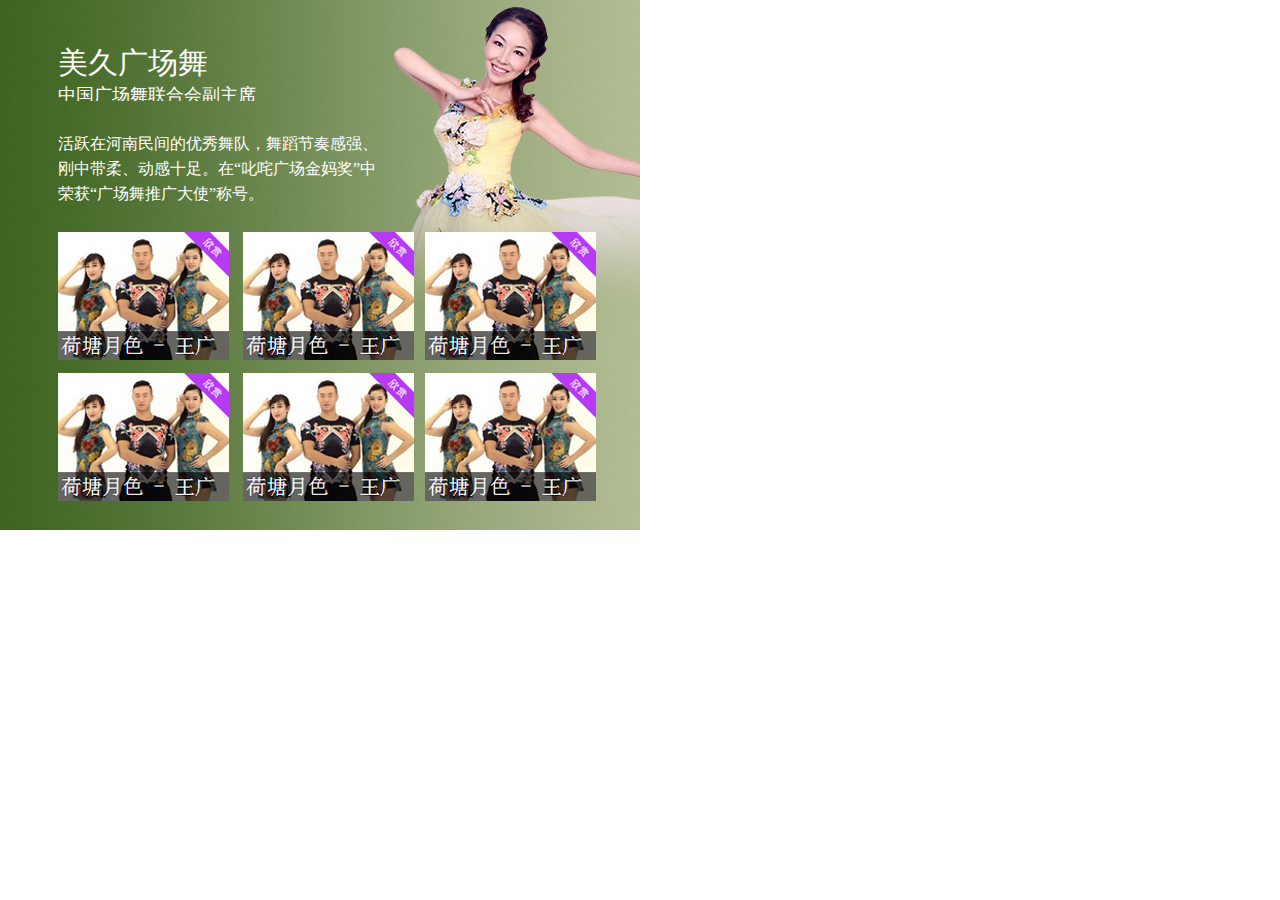
<file: html/dancer-list.html>
<!DOCTYPE html PUBLIC "-//W3C//DTD XHTML 1.0 Transitional//EN" "http://www.w3.org/TR/xhtml1/DTD/xhtml1-transitional.dtd">
<html xmlns="http://www.w3.org/1999/xhtml" xml:lang="en">
<head>
	<meta http-equiv="Content-Type" content="text/html;charset=gb2312" />
	<title></title>
	<style type="text/css">
	a{
	outline: 0;
	border:0;
	text-decoration: none;
}
p{margin: 0}
body{
	position: absolute;
    top: 0;
    left: 0;
    font-family: simhei;
	/*overflow: hidden;*/
	background: url(../images/green-bg.jpg) no-repeat;
	width: 640px;
	height:526px;
	color: #fff;
}
.dance-title{
	position: absolute;top: 35px;left: 50px;height: 34px;overflow: hidden;font-size: 30px;}
.position{position: absolute;left: 50px;top: 75px;font-size: 18px;height: 18px;overflow: hidden;}
.remarks{width: 320px;overflow: hidden;font-size: 16px;position: absolute;left: 50px;top:123px;line-height: 25px;height: 75px;}
.border3{left: 46px;top: 220px;position: absolute;width: 181px;height: 138px;z-index: 9;background: url(../images/major-border1.png)no-repeat;
}
.border4{left: 231px;top: 220px;position: absolute;width: 181px;height: 138px;z-index: 9;background: url(../images/major-border1.png)no-repeat;
}
.border5{top: 220px;left: 413px;position: absolute;width: 181px;height: 138px;z-index: 9;background: url(../images/major-border1.png)no-repeat;
}
.border6{top: 361px;left: 46px;position: absolute;width: 181px;height: 138px;z-index: 9;background: url(../images/major-border1.png)no-repeat;
}
.border7{top: 361px;left: 231px;position: absolute;width: 181px;height: 138px;z-index: 9;
	background: url(../images/major-border1.png)no-repeat;
}
.border8{top: 361px;left: 413px;position: absolute;width: 181px;height: 138px;z-index: 9;
	background: url(../images/major-border1.png)no-repeat;
}
#right4{position: absolute;left: 235px;top: 224px;display: block;}
#right3{position: absolute;top:224px;left: 50px;}
#right5{position: absolute;top: 224px;left: 417px;}
#right6{position: absolute;top: 365px;left: 50px;}
#right7{position: absolute;top: 365px;left: 235px;}
#right8{position: absolute;top: 365px;left: 417px;}

.right3 {position: absolute;top: 186px;left: 50px;width: 171px;}
.right4{position: absolute;top: 186px;left: 235px;width: 171px;}
.right5{position: absolute;left: 417px;top: 186px;width: 171px;}
.right6{position: absolute;top: 326px;left: 50px;width: 171px;}
.right7{position: absolute;top: 326px;left:235px;width: 171px;}
.right8{position: absolute;top: 326px;left:417px;width: 171px;}
	</style>
</head>
<body>
	<div class="dance-title">���ù㳡��</div>
	<div class="position">�й��㳡�����ϻḱ��ϯ</div>
	<p class="remarks">��Ծ�ں�������������ӣ��赸�����ǿ�����д��ᡢ����ʮ�㡣�ڡ�߳��㳡���轱�����ٻ񡰹㳡���ƹ��ʹ���ƺš�</p>

	<div id="border3"class="border3"style="visibility: hidden;"></div>
	<img id="right3"src="../images/img6.jpg"width="171"height="128"style="visibility: visible;">
	<a href="#" class="right3"onfocus="show('border3')" onblur="hid('border3')"><img src="../images/dot.gif"></a>

	<div id="border4"class="border4"style="visibility: hidden;"></div>
	<img id="right4"src="../images/img6.jpg"width="171"height="128"style="visibility: visible;">
	<a href="#" class="right4"onfocus="show('border4')" onblur="hid('border4')"><img src="../images/dot.gif"></a>

	
	
	<div id="border5"class="border5"style="visibility: hidden;"></div>
	<img id="right5"src="../images/img6.jpg"width="171"height="128"style="visibility: visible;">
	<a href="#" class="right5" onfocus="show('border5')" onblur="hid('border5')"><img src="../images/dot.gif"></a>
	 
	<div id="border6"class="border6"style="visibility: hidden;"></div>
	<img id="right6"src="../images/img6.jpg"width="171"height="128"style="visibility: visible;">
	<a href="#" class="right6" onfocus="show('border6')" onblur="hid('border6')"><img src="../images/dot.gif"></a>

	<div id="border7"class="border7"style="visibility: hidden;"></div>
	<img id="right7"src="../images/img6.jpg"width="171"height="128"style="visibility: visible;">
	<a href="#" class="right7" onfocus="show('border7')" onblur="hid('border7')">
	<img src="../images/dot.gif"></a>

	<div id="border8"class="border8"style="visibility: hidden;"></div>
	<img id="right8"src="../images/img6.jpg"width="171"height="128"style="visibility: visible;">
	<a href="#" class="right8" onfocus="show('border8')" onblur="hid('border8')">
		<img src="../images/dot.gif"></a>
    <!-- �̡�2? -->
	<!-- <div id="border9"class="border9"style="visibility: hidden;"></div>
	<img id="home" src="../images/home11.png"style="visibility: visible;">
	<a href="#"class="footer0" onfocus="show('border9')" onblur="hid('border9')">
		<img src="../images/dot.gif"></a>

	<div id="border10"class="border10"style="visibility: hidden;"></div>
	<img id="index" src="../images/index11.png"style="visibility: visible;">
	<a href="#"class="footer1" onfocus="show('border10')" onblur="hid('border10')">
		<img src="../images/dot.gif"></a> -->
	<script type="text/javascript">
		function show(id){
				var obj=document.getElementById(id);
				obj.style.visibility='visible';
		}
		function hid(id){
				var obj=document.getElementById(id);
				obj.style.visibility='hidden';
		}
	</script>
</body>
</html>
</file>
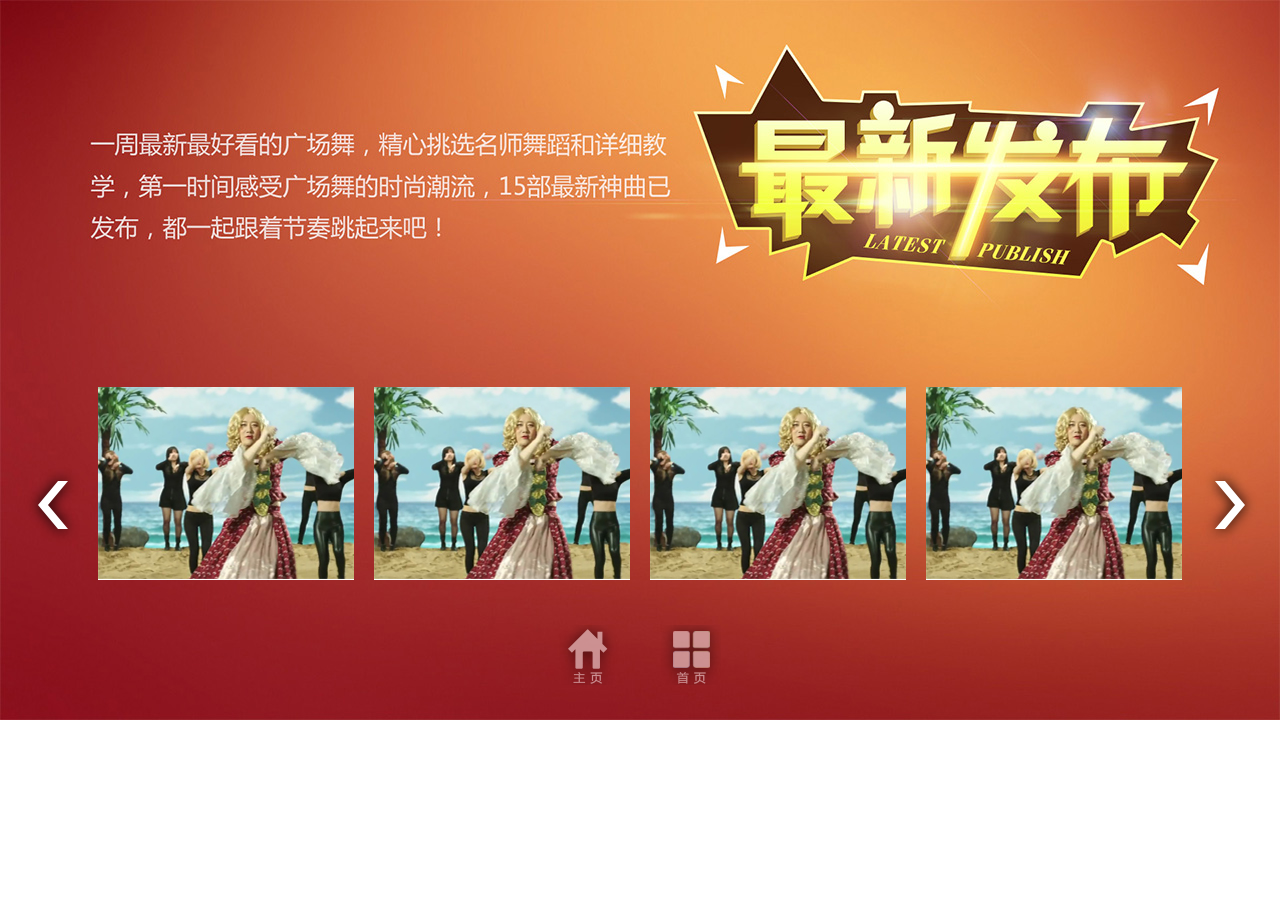
<file: html/dancer-major-hd.html>
<!DOCTYPE html>
<html>
<head>
	<meta charset="UTF-8">
	<title></title>
	<link rel="stylesheet" type="text/css" href="../css/major.css">
</head>
<body>
	<div class="major-container">
		<span class="prev"></span>
		<span class="next"></span>
		 <div class="major-content">
			<div class="major-list">
				<a href="#" class="list"><img src="../images-hd/images/image5.jpg"></a>
				<a href="#" class="list"><img src="../images-hd/images/image5.jpg"></a>
				<a href="#" class="list"><img src="../images-hd/images/image5.jpg"></a>
				<a href="#" class="list"><img src="../images-hd/images/image5.jpg"></a>
			</div>
			</div>		
		</div>
		<div class="footer">
			<span class="footer0" id="footer0"></span>
			<span class="footer1" id="footer1"></span>
		</div> 
	</div>
	<div class="controller">
		<div class="con-footer">
			<a href="#"onfocus="addFocus('footer0');" onblur="addBlur('footer0','focus')"><img src="../images/dot.gif"></a>
			<a href="#"onfocus="addFocus('footer1');" onblur="addBlur('footer1','focus')"><img src="../images/dot.gif"></a>
		</div>
	</div>
	<script type="text/javascript">
	function addFocus(id){
		var obj=document.getElementById(id);
			obj.className+=' '+'focus';
	}
	function addBlur(id,cName){
		var obj=document.getElementById(id);
		if(hasClass(id,cName)){
			obj.className=obj.className.replace(new RegExp( "(\\s|^)" + cName + "(\\s|$)" )," ")
		}
	}
	function hasClass(id,cName){
		var obj=document.getElementById(id);
			return !!obj.className.match(new RegExp("(\\s|^)"+cName+"(\\s|$)"))
		}

	</script>
</body>
</html>
</file>
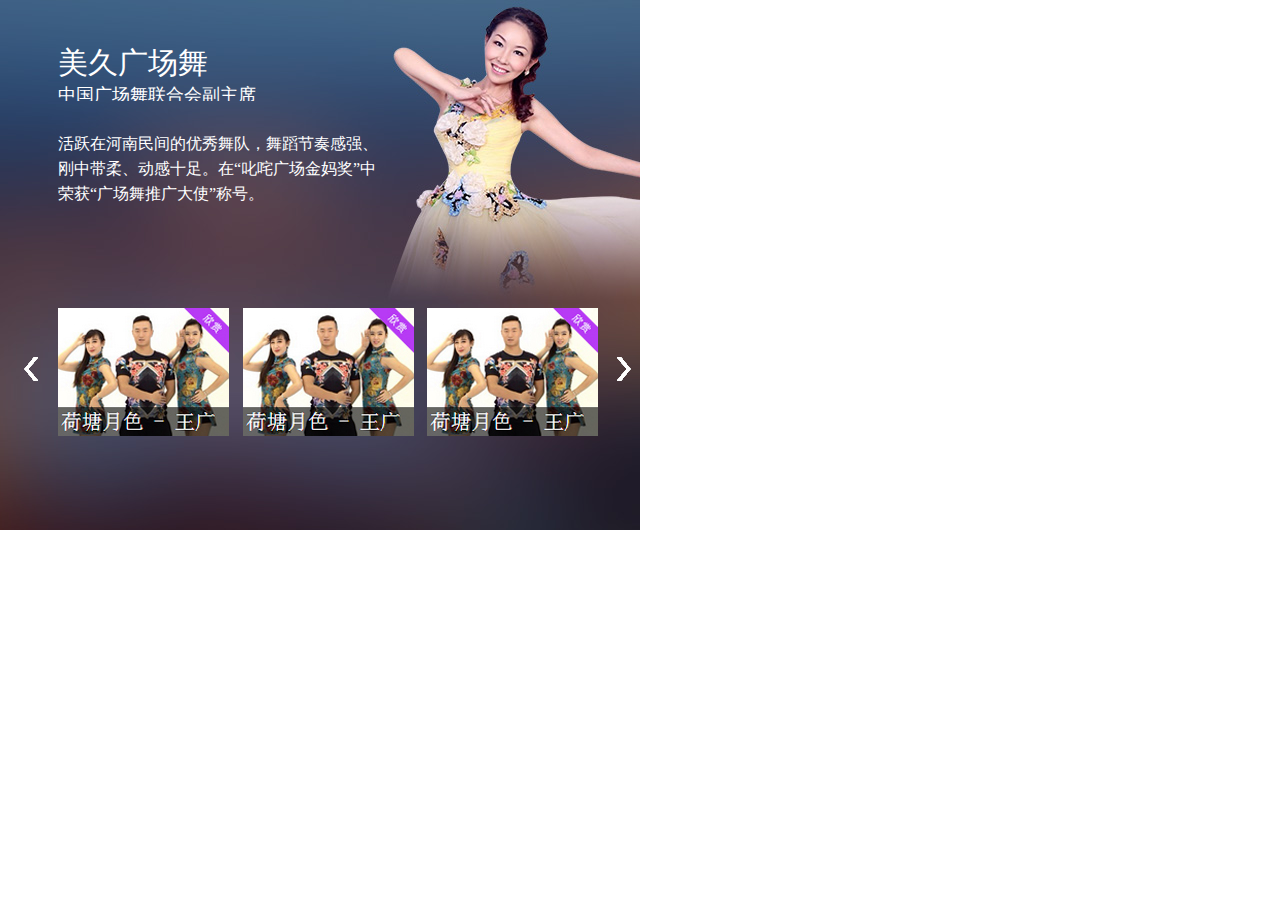
<file: html/dancer-major.html>
<!DOCTYPE html PUBLIC "-//W3C//DTD XHTML 1.0 Transitional//EN" "http://www.w3.org/TR/xhtml1/DTD/xhtml1-transitional.dtd">
<html xmlns="http://www.w3.org/1999/xhtml" xml:lang="en">
<head>
	<meta http-equiv="Content-Type" content="text/html;charset=gb2312" />
	<title></title>
	<style type="text/css">
	a{
	outline: 0;
	border:0;
	text-decoration: none;
}
p{margin: 0}
body{
	position: absolute;
    top: 0;
    left: 0;
    font-family: simhei;
	/*overflow: hidden;*/
	background: url(../images/major-bg.jpg) no-repeat;
	width: 640px;
	height:526px;
	color: #fff;
}
.dance-title{
	position: absolute;top: 35px;left: 50px;height: 34px;overflow: hidden;font-size: 30px;}
.position{position: absolute;left: 50px;top: 75px;font-size: 18px;overflow: hidden;height: 18px;}
.remarks{width: 320px;overflow: hidden;font-size: 16px;position: absolute;left: 50px;top:123px;line-height: 25px;height: 75px;}
.left{background: url(../images/left.png);width: 51px;height: 58px;top: 330px;left: 0;position: absolute;}
.right{background: url(../images/right.png);width: 51px;height: 58px;top: 330px;left: 589px;position: absolute;}
.border3{left: 46px;top: 296px;position: absolute;width: 181px;height: 138px;z-index: 9;background: url(../images/major-border1.png)no-repeat;
}
.border4{left: 231px;top: 296px;position: absolute;width: 181px;height: 138px;z-index: 9;background: url(../images/major-border1.png)no-repeat;
}
.border5{top: 296px;left: 415px;position: absolute;width: 181px;height: 138px;z-index: 9;background: url(../images/major-border1.png)no-repeat;
}

#right4{position: absolute;top: 300px;left: 235px;}
#right3{position: absolute;top:300px;left: 50px;}
#right5{position: absolute;top: 300px;left: 419px;}

.right4{position: absolute;top: 300px;left: 235px;}
.right3{position: absolute;top:300px;left: 50px;}
.right5{position: absolute;top: 300px;left: 419px;}
	</style>
</head>
<body>
	<div class="dance-title">���ù㳡��</div>
	<div class="position">�й��㳡�����ϻḱ��ϯ</div>
	<p class="remarks">��Ծ�ں�������������ӣ��赸�����ǿ�����д��ᡢ����ʮ�㡣�ڡ�߳��㳡���轱�����ٻ񡰹㳡���ƹ��ʹ���ƺš�</p>
	<div class="left"></div>
	<div class="right"></div>
	<div id="border3"class="border3"style="visibility: hidden;"></div>
	<img id="right3"src="../images/img6.jpg"width="171"height="128"style="visibility: visible;">
	<a href="#" class="right3"onfocus="show('border3')" onblur="hid('border3')"><img src="../images/dot.gif"></a>

	<div id="border4"class="border4"style="visibility: hidden;"></div>
	<img id="right4"src="../images/img6.jpg"width="171"height="128"style="visibility: visible;">
	<a href="#" class="right4"onfocus="show('border4')" onblur="hid('border4')"><img src="../images/dot.gif"></a>

	<div id="border5"class="border5"style="visibility: hidden;"></div>
	<img id="right5"src="../images/img6.jpg"width="171"height="128"style="visibility: visible;">
	<a href="#" class="right5" onfocus="show('border5')" onblur="hid('border5')"><img src="../images/dot.gif"></a>
    <!-- �̡�2? -->
	<!-- <div id="border9"class="border9"style="visibility: hidden;"></div>
	<img id="home" src="../images/home11.png"style="visibility: visible;">
	<a href="#"class="footer0" onfocus="show('border9')" onblur="hid('border9')">
		<img src="../images/dot.gif"></a>

	<div id="border10"class="border10"style="visibility: hidden;"></div>
	<img id="index" src="../images/index11.png"style="visibility: visible;">
	<a href="#"class="footer1" onfocus="show('border10')" onblur="hid('border10')">
		<img src="../images/dot.gif"></a> -->
	<script type="text/javascript">
		function show(id){
				var obj=document.getElementById(id);
				obj.style.visibility='visible';
		}
		function hid(id){
				var obj=document.getElementById(id);
				obj.style.visibility='hidden';
		}
	</script>
</body>
</html>
</file>
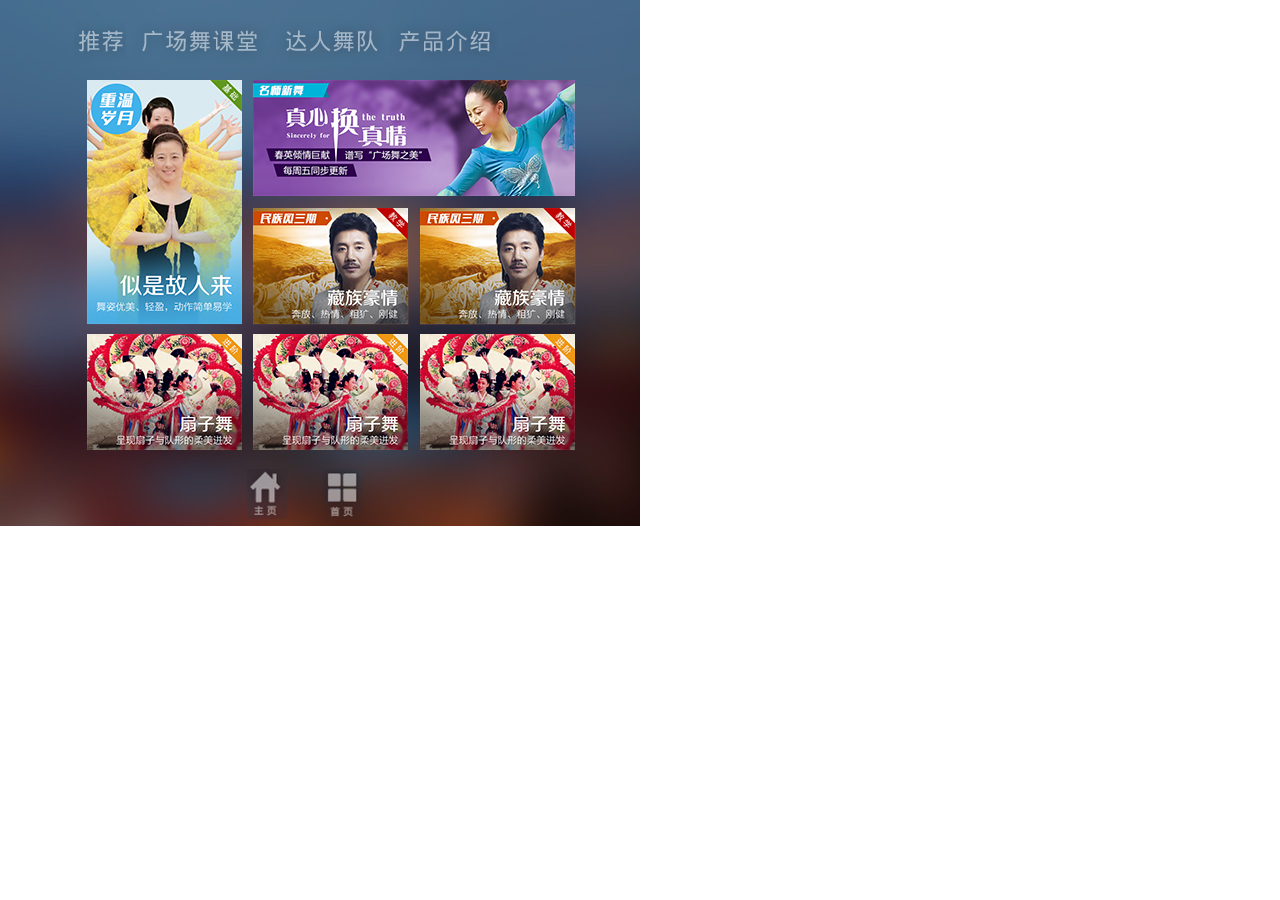
<file: html/myqiaqia.html>
<!DOCTYPE html PUBLIC "-//W3C//DTD XHTML 1.0 Transitional//EN" "http://www.w3.org/TR/xhtml1/DTD/xhtml1-transitional.dtd">
<html xmlns="http://www.w3.org/1999/xhtml" xml:lang="en">
<head>
	<meta http-equiv="Content-Type" content="text/html;charset=gb2312" />
	<title></title>
	<style type="text/css">
	a{
	outline: 0;
	border:0;
	text-decoration: none;
}
body{
	position: absolute;
    top: 0;
    left: 0;
    font-family: simhei;
	/*overflow: hidden;*/
	background: url(../images/background.jpg) no-repeat;
	width: 640px;
	height:526px;
}
.nav0{left: 70px;width: 64px;top:10px;height: 45px;position: absolute;font-size: 23px;line-height: 45px;}
.nav1{left: 134px;width: 144px;top:10px;height: 45px;position: absolute;font-size: 23px;line-height: 45px;}
.nav2{left: 278px;width: 75px;top:10px;height: 45px;position: absolute;font-size: 23px;line-height: 45px;}
.nav3{left: 391px;width: 112px;top:10px;height: 45px;position: absolute;font-size: 23px;line-height: 45px;}

#nav0{position: absolute;left: 66px;top: 8px;z-index: 9;width: 64px;
    height: 53px;background: url(../images/focus-nav0.png)no-repeat;}
#nav1{left: 118px;width: 144px;top:8px;height: 53px;position: absolute;background: url(../images/focus-nav2.png)no-repeat;z-index: 9;}
#nav2{left: 268px;width: 112px;top:8px;height: 53px;position: absolute;background: url(../images/focus-nav1.png)no-repeat;z-index: 9;}
#nav3{left: 377px;width: 112px;top:8px;height: 53px;position: absolute;background: url(../images/focus-nav3.png)no-repeat;z-index: 9;}

#nav0-img{position: absolute;left: 66px;top: 8px;width: 64px;height: 53px;}
#nav1-img{left: 118px;width: 144px;top:8px;height: 53px;position: absolute;}
#nav2-img{left: 268px;width: 112px;top:8px;height: 53px;position: absolute;}
#nav3-img{left: 377px;width: 112px;top:8px;height: 53px;position: absolute;}

/*#right0 img{position: absolute;top:10px;left:10px;}
#right1 img{position: absolute;left: 3px;top: 3px;}
#right2 img{position: absolute;left: 3px;top: 3px;}*/

.border0{position: absolute;top: 67px;left: 74px;width: 165px;height: 255px;
	z-index: 9;background: url(../images/left-border2.png) no-repeat;}

.border1{left: 240px;top: 67px;position: absolute;width: 333px;height: 126px;z-index: 9;
	background: url(../images/right-border2.png)no-repeat;}
.border2{left: 240px;top: 196px;position: absolute;width: 166px;height: 126px;z-index: 9;
	background: url(../images/right-border3.png)no-repeat;
}
.border3{top: 196px;left: 407px;position: absolute;width: 166px;height: 126px;z-index: 9;
	background: url(../images/right-border3.png)no-repeat;
}
.border4{top: 322px;left: 74px;position: absolute;width: 166px;height: 126px;z-index: 9;
	background: url(../images/right-border3.png)no-repeat;
}
.border5{top: 322px;left: 240px;position: absolute;width: 166px;height: 126px;z-index: 9;
	background: url(../images/right-border3.png)no-repeat;
}
.border6{top: 322px;left: 407px;position: absolute;width: 166px;height: 126px;z-index: 9;
	background: url(../images/right-border3.png)no-repeat;
}
.border7{position: absolute;top: 462px;left: 238px;font-size: 10px;
	width: 40px;height: 50px;background: url(../images/focus-home.png)no-repeat;z-index: 9;}
.border8{position: absolute;font-size: 10px;width: 40px;top: 462px;left: 314px;height: 50px;background: url(../images/focus-index.png)no-repeat;z-index: 9;}

#right0{position: absolute;top: 72px;left: 79px;}
#right1{position: absolute;left: 245px;top: 72px;display: block;}
#right2{position: absolute;left: 245px;top: 200px;display: block;}
#right3{position: absolute;top: 200px;left: 412px;width: 156px;}
#right4{position: absolute;top: 326px;left: 79px;}
#right5{position: absolute;top: 326px;left: 245px;}
#right6{position: absolute;top: 326px;left: 412px;}

.right0{position: absolute;top: 62px;left: 79px;width: 155px}
.right1 {position: absolute;top: 71px;left: 245px;display: inline-block;width: 323px;}
.right2 {position: absolute;top: 186px;left: 245px;}
.right3{position: absolute;left: 412px;top: 186px;}
.right4{position: absolute;top: 326px;left: 79px;width: 155px;}
.right5{position: absolute;top: 326px;left:245px;width: 155px;}
.right6{position: absolute;top: 326px;left:412px;width: 155px;}


.footer0{position: absolute;top: 462px;left: 238px;width: 40px;height:50px;
	color: #ffffff;font-size: 9px;}
.footer1{position: absolute;top: 462px;left: 317px;width: 40px;height:50px;
	color: #ffffff;font-size: 9px;}
 #home{position: absolute;top: 461px;left: 239px;}
 #index{position: absolute;top: 461px;left: 315px;}
	</style>
</head>
<body>
	<!-- ��a?��2? -->
	<div id="nav0"style="visibility: hidden;"></div>
	<img id="nav0-img"src="../images/nav0.png">
	<a href="#"class="nav0"onfocus="show('nav0')" onblur="hid('nav0')"><img src="../images/dot.gif"></a>
	<img id="nav1-img"src="../images/nav1.png">
	<div id="nav1"style="visibility: hidden;"></div>
	<a href="#"class="nav1"onfocus="show('nav1')" onblur="hid('nav1')"><img src="../images/dot.gif"></a>

	<img id="nav2-img"src="../images/nav2.png">
	<div id="nav2"style="visibility: hidden;"></div>
	<a href="#"class="nav2"onfocus="show('nav2')" onblur="hid('nav2')"><img src="../images/dot.gif"></a>

	<img id="nav3-img"src="../images/nav3.png">
	<div id="nav3"style="visibility: hidden;"></div>
	<a href="#"class="nav3"onfocus="show('nav3')" onblur="hid('nav3')"><img src="../images/dot.gif"></a>
	<!-- ?��2����Y -->
	<div id="border0"class="border0" style="visibility: hidden;"></div>
	<img id="right0" src="../images/img1.jpg" width="155" height="245"style="visibility: visible;">
	<a href="#" class="right0" onfocus="show('border0')" onblur="hid('border0')"><img src="../images/dot.gif"></a>

	<div id="border1"class="border1"style="visibility: hidden;"></div>
	<img id="right1"src="../images/img2.jpg"width="323"height="116"style="visibility: visible;">
	<a href="#" class="right1"onfocus="show('border1')" onblur="hid('border1')"><img src="../images/dot.gif"></a>

	<div id="border2"class="border2"style="visibility: hidden;"></div>
	<img id="right2"src="../images/img4.jpg"width="156"height="117"style="visibility: visible;">
	<a href="#" class="right2"onfocus="show('border2')" onblur="hid('border2')"><img src="../images/dot.gif"></a>
	
	<div id="border3"class="border3"style="visibility: hidden;"></div>
	<img id="right3"src="../images/img4.jpg"width="156"height="117"style="visibility: visible;">
	<a href="#" class="right3" onfocus="show('border3')" onblur="hid('border3')"><img src="../images/dot.gif"></a>
	 
	<div id="border4"class="border4"style="visibility: hidden;"></div>
	<img id="right4"src="../images/img3.jpg"width="155"height="116"style="visibility: visible;">
	<a href="#" class="right4" onfocus="show('border4')" onblur="hid('border4')"><img src="../images/dot.gif"></a>

	<div id="border5"class="border5"style="visibility: hidden;"></div>
	<img id="right5"src="../images/img3.jpg"width="155"height="116"style="visibility: visible;">
	<a href="#" class="right5" onfocus="show('border5')" onblur="hid('border5')">
	<img src="../images/dot.gif"></a>

	<div id="border6"class="border6"style="visibility: hidden;"></div>
	<img id="right6"src="../images/img3.jpg"width="155"height="116"style="visibility: visible;">
	<a href="#" class="right6" onfocus="show('border6')" onblur="hid('border6')">
		<img src="../images/dot.gif"></a>

	<div id="border7"class="border7"style="visibility: hidden;"></div>
	<img id="home" src="../images/home11.png"style="visibility: visible;">
	<a href="#"class="footer0" onfocus="show('border7')" onblur="hid('border7')">
		<img src="../images/dot.gif"></a>

	<div id="border8"class="border8"style="visibility: hidden;"></div>
	<img id="index" src="../images/index11.png"style="visibility: visible;">
	<a href="#"class="footer1" onfocus="show('border8')" onblur="hid('border8')">
		<img src="../images/dot.gif"></a>
	<script type="text/javascript">
		function show(id){
				var obj=document.getElementById(id);
				obj.style.visibility='visible';
		}
		function hid(id){
				var obj=document.getElementById(id);
				obj.style.visibility='hidden';
		}
	</script>
</body>
</html>
</file>
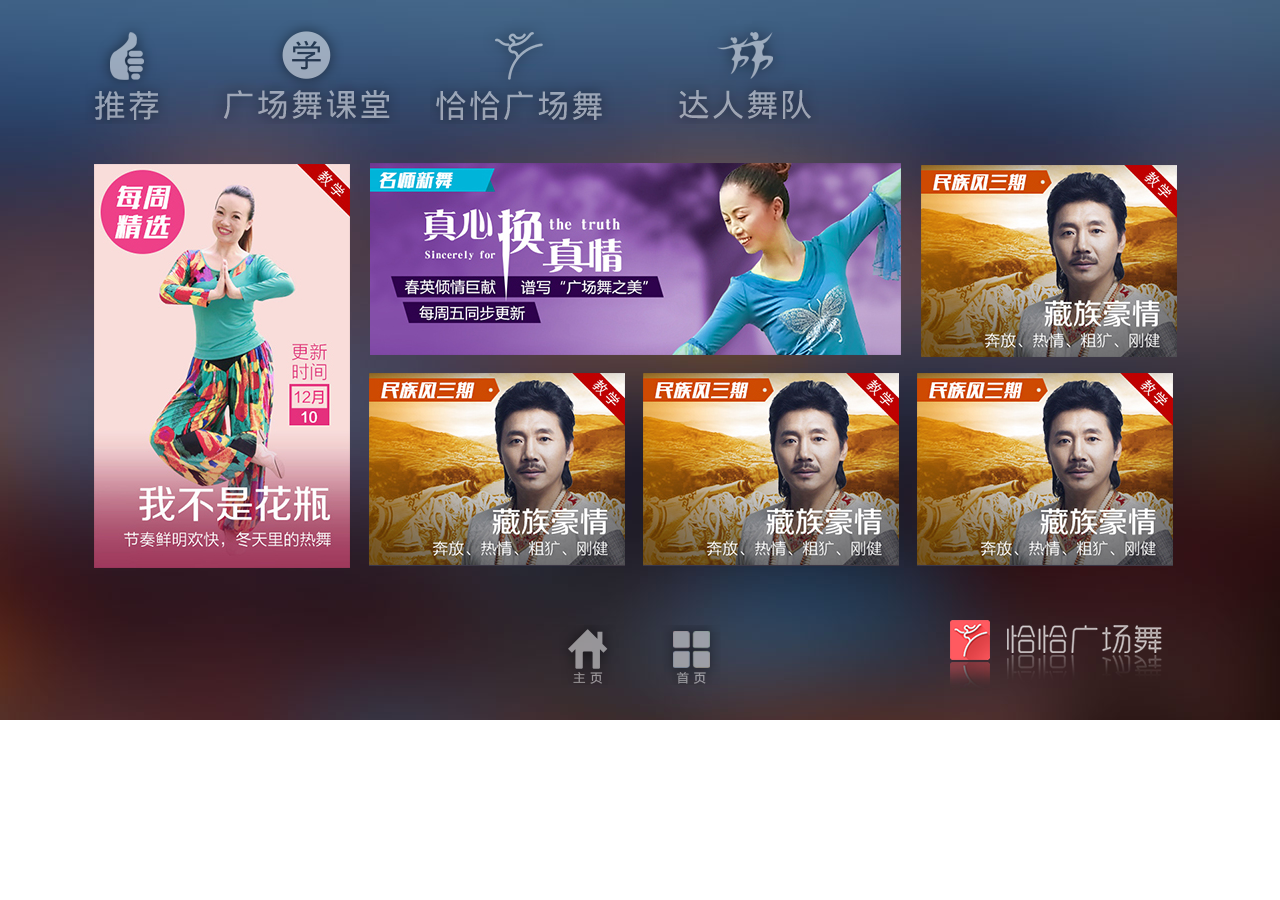
<file: html/recommend-hd.html>
<!DOCTYPE html>
<html>
<head>
	<meta charset="UTF-8">
	<title></title>
	<link rel="stylesheet" type="text/css" href="../css/recommend.css">
</head>
<body>
	<div class="recommend-container">
		<div class="header ">
			<span id="nav0"class="nav0"></span>
			<span id="nav1"class="nav1"></span>
			<span id="nav2"class="nav2"></span>
			<span id="nav3"class="nav3"></span>
		</div>
		 <div class="recommend-content">
			<div class="recommend-left">
				<a href="#"><img src="../images-hd/images/image1.jpg"width="256" height="405"></a>
			</div>
			<div class="recommend-right">
				<a href="#" class="right1"><img src="../images-hd/images/image2.jpg"></a>
				<a href="#" class="right2"><img src="../images-hd/images/image3.jpg"></a>
				<div class="recommend-list">
					<a href="#" class="list"><img src="../images-hd/images/image3.jpg"></a>
					<a href="#" class="list"><img src="../images-hd/images/image3.jpg"></a>
					<a href="#" class="list"><img src="../images-hd/images/image3.jpg"></a>
				</div>
			</div>		
		</div>
		<div class="footer">
			<span class="footer0" id="footer0"></span>
			<span class="footer1" id="footer1"></span>
			<span class="logo"></span>
		</div> 
	</div>
	<div class="controller">
		<div class="con-header">
			<a href="#" onfocus="addFocus('nav0');" onblur="addBlur('nav0','focus')"><img src="../images/dot.gif"></a>
			<a href="#" onfocus="addFocus('nav1') "onblur="addBlur('nav1','focus')"><img src="../images/dot.gif"></a>
			<a href="#" onfocus="addFocus('nav2')"onblur="addBlur('nav2','focus')"><img src="../images/dot.gif"></a>
			<a href="#" onfocus="addFocus('nav3')"onblur="addBlur('nav3','focus')"><img src="../images/dot.gif"></a>
		</div>
		<div class="con-footer">
			<a href="#"onfocus="addFocus('footer0');" onblur="addBlur('footer0','focus')"><img src="../images/dot.gif"></a>
			<a href="#"onfocus="addFocus('footer1');" onblur="addBlur('footer1','focus')"><img src="../images/dot.gif"></a>
		</div>
	</div>
	<script type="text/javascript">
	function addFocus(id){
		var obj=document.getElementById(id);
			obj.className+=' '+'focus';
	}
	function addBlur(id,cName){
		var obj=document.getElementById(id);
		if(hasClass(id,cName)){
			obj.className=obj.className.replace(new RegExp( "(\\s|^)" + cName + "(\\s|$)" )," ")
		}
	}
	function hasClass(id,cName){
		var obj=document.getElementById(id);
			return !!obj.className.match(new RegExp("(\\s|^)"+cName+"(\\s|$)"))
		}

	</script>
</body>
</html>
</file>
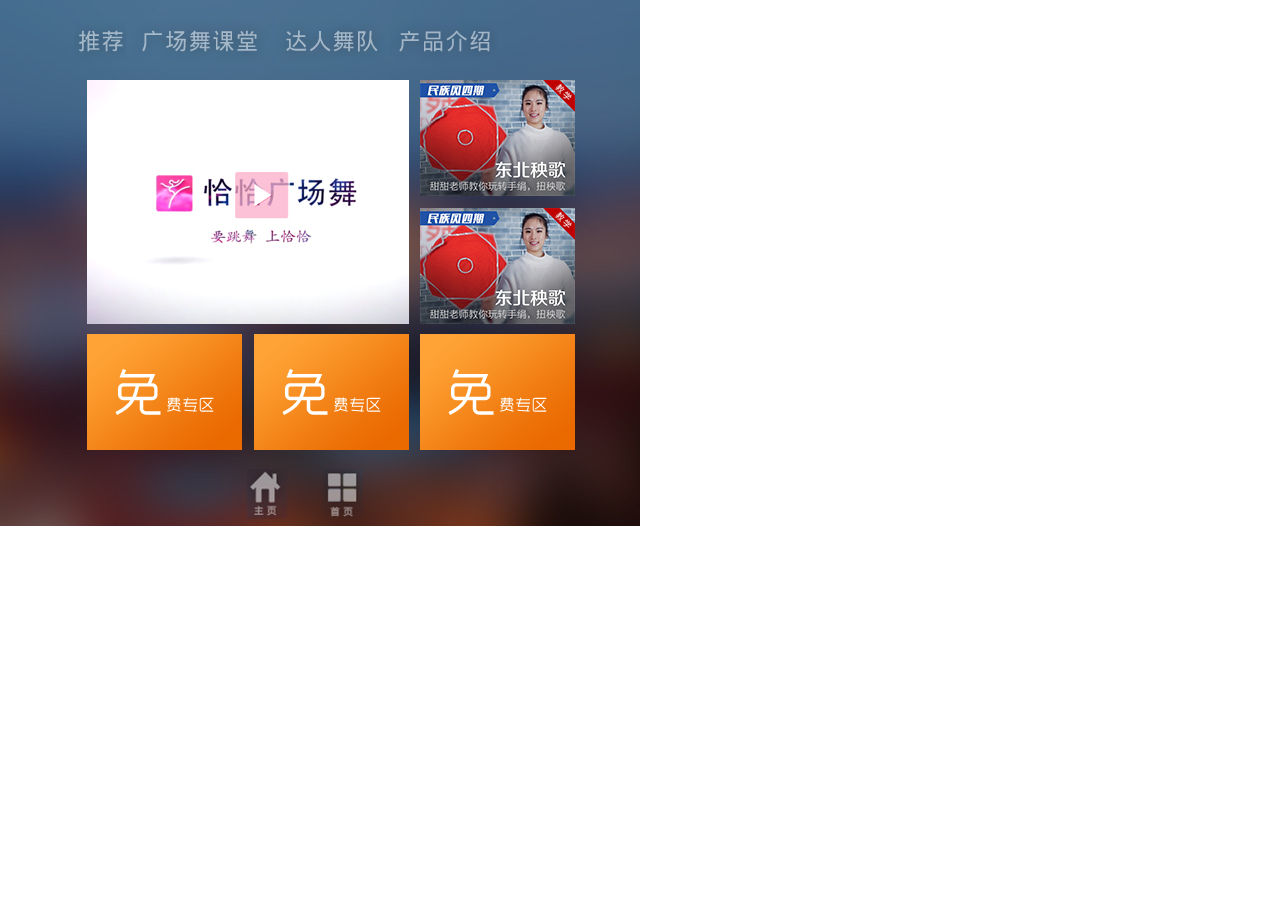
<file: html/recommend.html>
<!DOCTYPE html PUBLIC "-//W3C//DTD XHTML 1.0 Transitional//EN" "http://www.w3.org/TR/xhtml1/DTD/xhtml1-transitional.dtd">
<html xmlns="http://www.w3.org/1999/xhtml" xml:lang="en">
<head>
	<meta http-equiv="Content-Type" content="text/html;charset=gb2312" />
	<title></title>
	<style type="text/css">
	a{
	outline: 0;
	border:0;
	text-decoration: none;
}
body{
	position: absolute;
    top: 0;
    left: 0;
    font-family: simhei;
	/*overflow: hidden;*/
	background: url(../images/background.jpg) no-repeat;
	width: 640px;
	height:526px;
}
.nav0{left: 70px;width: 64px;top:10px;height: 45px;position: absolute;font-size: 23px;line-height: 45px;}
.nav1{left: 134px;width: 144px;top:10px;height: 45px;position: absolute;font-size: 23px;line-height: 45px;}
.nav2{left: 278px;width: 75px;top:10px;height: 45px;position: absolute;font-size: 23px;line-height: 45px;}
.nav3{left: 442px;width: 112px;top:10px;height: 45px;position: absolute;font-size: 23px;line-height: 45px;}

#nav0{position: absolute;left: 66px;top: 8px;z-index: 9;width: 64px;
    height: 53px;background: url(../images/focus-nav0.png)no-repeat;}
#nav1{left: 118px;width: 144px;top:8px;height: 53px;position: absolute;background: url(../images/focus-nav2.png)no-repeat;z-index: 9;}
#nav2{left: 268px;width: 112px;top:8px;height: 53px;position: absolute;background: url(../images/focus-nav1.png)no-repeat;z-index: 9;}
#nav3{left: 377px;width: 112px;top:8px;height: 53px;position: absolute;background: url(../images/focus-nav3.png)no-repeat;z-index: 9;}

#nav0-img{position: absolute;left: 66px;top: 8px;width: 64px;height: 53px;}
#nav1-img{left: 118px;width: 144px;top:8px;height: 53px;position: absolute;}
#nav2-img{left: 268px;width: 112px;top:8px;height: 53px;position: absolute;}
#nav3-img{left: 377px;width: 112px;top:8px;height: 53px;position: absolute;}

.recommend-left{position: absolute;top: 300px;left: 79px;width: 322px}
#left{position: absolute;top: 72px;left: 79px;}
#left img{position: absolute;top:10px;left:10px;}
#right1 img{position: absolute;left: 3px;top: 3px;}
#right2 img{position: absolute;left: 3px;top: 3px;}

.border0{position: absolute;top: 69px;left: 76px;width: 328px;height: 250px;z-index: 9;
	background: url(../images/left-border1.png)no-repeat;}
.border1{left: 409px;top: 69px;position: absolute;width: 161px;height: 122px;z-index: 9;
	background: url(../images/right-border1.png)no-repeat;}
.border2{left: 409px;top: 197px;position: absolute;width: 161px;height: 122px;z-index: 9;
	background: url(../images/right-border1.png)no-repeat;
}
.border3{top: 323px;left: 76px;position: absolute;width: 161px;height: 122px;z-index: 9;
	background: url(../images/right-border1.png)no-repeat;
}
.border4{top: 323px;left: 243px;position: absolute;width: 161px;height: 122px;z-index: 9;
	background: url(../images/right-border1.png)no-repeat;
}
.border5{top: 323px;left: 409px;position: absolute;width: 161px;height: 122px;z-index: 9;
	background: url(../images/right-border1.png)no-repeat;
}
.border6{position: absolute;top: 462px;left: 238px;font-size: 10px;
	width: 40px;height: 50px;background: url(../images/focus-home.png)no-repeat;z-index: 9;}
.border7{position: absolute;font-size: 10px;width: 40px;top: 462px;left: 314px;height: 50px;background: url(../images/focus-index.png)no-repeat;z-index: 9;}
/*.border6{background: url(../images/home0.png)no-repeat;}
.border7{background: url(../images/index0.png)no-repeat;}*/

.border3 img{position: absolute;left: 3px;top: 3px;}
.border4 img{position: absolute;left: 3px;top: 3px;}
.border5 img{position: absolute;left: 3px;top: 3px;}
#index {position: absolute;}
#home {position: absolute;}

.recommend-right1 {position: absolute;top: 71px;left: 412px;width: 155px;}
.recommend-right2 {position: absolute;top: 186px;left: 412px;width: 155px;}

#right1{position: absolute;left: 412px;top: 72px;display: block;}
#right2{position: absolute;left: 412px;top: 200px;display: block;}

.list1{position: absolute;top: 326px;left: 79px;width: 155px;}
.list2{position: absolute;top: 326px;left: 246px;width: 150px;}
.list3{position: absolute;top: 326px;left:412px;width: 155px;}

#list1{position: absolute;top: 326px;left: 79px;}
#list2{position: absolute;top: 326px;left: 246px;}
#list3{position: absolute;top: 326px;left: 412px;}

.footer0{position: absolute;top: 462px;left: 238px;width: 40px;height:50px;
	color: #ffffff;font-size: 9px;}
.footer1{position: absolute;top: 462px;left: 317px;width: 40px;height:50px;
	color: #ffffff;font-size: 9px;}
 #home{position: absolute;top: 461px;left: 239px;}
 #index{position: absolute;top: 461px;left: 315px;}
	</style>
</head>
<body>
	<!-- ͷ�� -->
	<div id="nav0"style="visibility: hidden;"></div>
	<img id="nav0-img"src="../images/nav0.png">
	<a href="#"class="nav0"onfocus="show('nav0')" onblur="hid('nav0')"><img src="../images/dot.gif"></a>
	<img id="nav1-img"src="../images/nav1.png">
	<div id="nav1"style="visibility: hidden;"></div>
	<a href="#"class="nav1"onfocus="show('nav1')" onblur="hid('nav1')"><img src="../images/dot.gif"></a>

	<img id="nav2-img"src="../images/nav2.png">
	<div id="nav2"style="visibility: hidden;"></div>
	<a href="#"class="nav2"onfocus="show('nav2')" onblur="hid('nav2')"><img src="../images/dot.gif"></a>

	<img id="nav3-img"src="../images/nav3.png">
	<div id="nav3"style="visibility: hidden;"></div>
	<a href="#"class="nav3"onfocus="show('nav3')" onblur="hid('nav3')"><img src="../images/dot.gif"></a>
	<!-- ���� -->
	<div id="border0"class="border0" style="visibility: hidden;"></div>
	<img id="left" src="../images/left.jpg" width="322" height="244"style="visibility: visible;">
	<a href="#" class="recommend-left" onfocus="show('border0')" onblur="hid('border0')">
		<img src="../images/dot.gif"></a>

	<div id="border1"class="border1"style="visibility: hidden;"></div>
	<img id="right1"src="../images/image2.jpg"width="155"height="116"style="visibility: visible;">
	<a href="#" class="recommend-right1"onfocus="show('border1')" onblur="hid('border1')">
		<img src="../images/dot.gif"></a>

	<div id="border2"class="border2"style="visibility: hidden;"></div>
	<img id="right2"src="../images/image2.jpg"width="155"height="116"style="visibility: visible;">
	<a href="#" class="recommend-right2"onfocus="show('border2')" onblur="hid('border2')">
		<img src="../images/dot.gif"></a>
	
	<div id="border3"class="border3"style="visibility: hidden;"></div>
	<img id="list1"src="../images/list.png"width="155"height="116"style="visibility: visible;">
	<a href="#" class="list1" onfocus="show('border3')" onblur="hid('border3')">
		<img src="../images/dot.gif"></a>
	
	<div id="border4"class="border4"style="visibility: hidden;"></div>
	<img id="list2"src="../images/list.png"width="155"height="116"style="visibility: visible;">
	<a href="#" class="list2" onfocus="show('border4')" onblur="hid('border4')">
		<img src="../images/dot.gif"></a>
	
	<div id="border5"class="border5"style="visibility: hidden;"></div>
	<img id="list3"src="../images/list.png"width="155"height="116"style="visibility: visible;">
	<a href="#" class="list3" onfocus="show('border5')" onblur="hid('border5')">
		<img src="../images/dot.gif"></a>
	<!-- �ײ� -->
	<div id="border6"class="border6"style="visibility: hidden;"></div>
	<img id="home" src="../images/home11.png"style="visibility: visible;">
	<a href="#"class="footer0" onfocus="show('border6')" onblur="hid('border6')">
		<img src="../images/dot.gif"></a>

	<div id="border7"class="border7"style="visibility: hidden;"></div>
	<img id="index" src="../images/index11.png"style="visibility: visible;">
	<a href="#"class="footer1" onfocus="show('border7')" onblur="hid('border7')">
		<img src="../images/dot.gif"></a>
	<script type="text/javascript">
		function show(id){
				var obj=document.getElementById(id);
				obj.style.visibility='visible';
		}
		function hid(id){
				var obj=document.getElementById(id);
				obj.style.visibility='hidden';
		}
	</script>
</body>
</html>
</file>
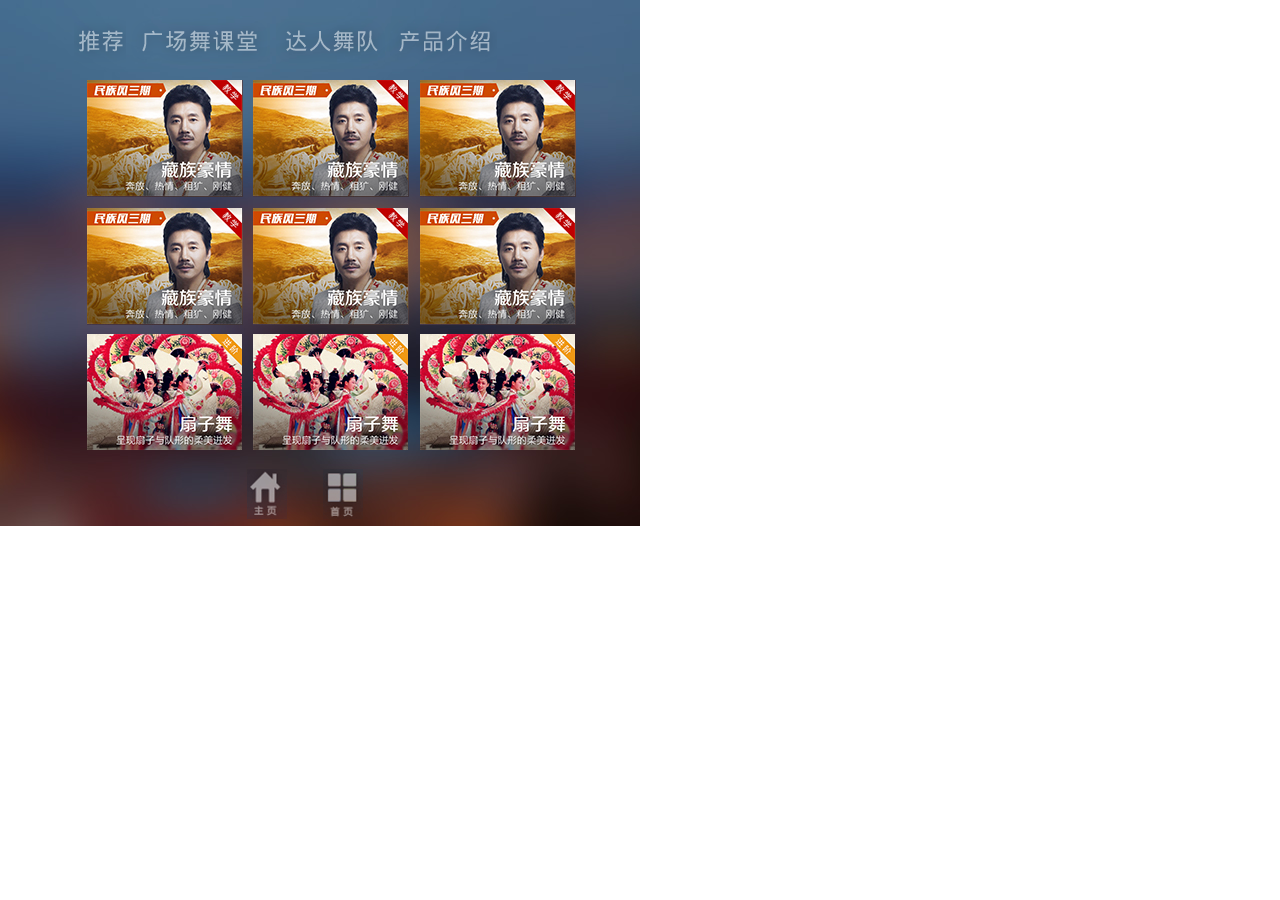
<file: html/wudui.html>
<!DOCTYPE html PUBLIC "-//W3C//DTD XHTML 1.0 Transitional//EN" "http://www.w3.org/TR/xhtml1/DTD/xhtml1-transitional.dtd">
<html xmlns="http://www.w3.org/1999/xhtml" xml:lang="en">
<head>
	<meta http-equiv="Content-Type" content="text/html;charset=gb2312" />
	<title></title>
	<style type="text/css">
	a{
	outline: 0;
	border:0;
	text-decoration: none;
}
body{
	position: absolute;
    top: 0;
    left: 0;
    font-family: simhei;
	/*overflow: hidden;*/
	background: url(../images/background.jpg) no-repeat;
	width: 640px;
	height:526px;
}
.nav0{left: 70px;width: 64px;top:10px;height: 45px;position: absolute;font-size: 23px;line-height: 45px;}
.nav1{left: 134px;width: 144px;top:10px;height: 45px;position: absolute;font-size: 23px;line-height: 45px;}
.nav2{left: 278px;width: 75px;top:10px;height: 45px;position: absolute;font-size: 23px;line-height: 45px;}
.nav3{left: 442px;width: 112px;top:10px;height: 45px;position: absolute;font-size: 23px;line-height: 45px;}

#nav0{position: absolute;left: 66px;top: 8px;z-index: 9;width: 64px;
    height: 53px;background: url(../images/focus-nav0.png)no-repeat;}
#nav1{left: 118px;width: 144px;top:8px;height: 53px;position: absolute;background: url(../images/focus-nav2.png)no-repeat;z-index: 9;}
#nav2{left: 268px;width: 112px;top:8px;height: 53px;position: absolute;background: url(../images/focus-nav1.png)no-repeat;z-index: 9;}
#nav3{left: 377px;width: 112px;top:8px;height: 53px;position: absolute;background: url(../images/focus-nav3.png)no-repeat;z-index: 9;}

#nav0-img{position: absolute;left: 66px;top: 8px;width: 64px;height: 53px;}
#nav1-img{left: 118px;width: 144px;top:8px;height: 53px;position: absolute;}
#nav2-img{left: 268px;width: 112px;top:8px;height: 53px;position: absolute;}
#nav3-img{left: 377px;width: 112px;top:8px;height: 53px;position: absolute;}

.border0{position: absolute;top: 68px;left: 74px;width: 166px;height: 126px;
	z-index: 9;background: url(../images/right-border3.png) center center no-repeat;}
.border1{left: 240px;top: 68px;position: absolute;width: 166px;height: 126px;
	z-index: 9;background: url(../images/right-border3.png)no-repeat;}
.border2{left: 407px;top: 68px;position: absolute;width: 166px;height: 126px;
	z-index: 9;background: url(../images/right-border3.png)no-repeat;}
.border3{left: 74px;top: 196px;position: absolute;width: 166px;height: 126px;
	z-index: 9;background: url(../images/right-border3.png)no-repeat;
}
.border4{left: 240px;top: 196px;position: absolute;width: 166px;height: 126px;
	z-index: 9;background: url(../images/right-border3.png)no-repeat;
}
.border5{top: 196px;left: 407px;position: absolute;width: 166px;height: 126px;
	z-index: 9;background: url(../images/right-border3.png)no-repeat;
}
.border6{top: 322px;left: 74px;position: absolute;width: 166px;height: 126px;
	z-index: 9;background: url(../images/right-border3.png)no-repeat;
}
.border7{top: 322px;left: 240px;position: absolute;width: 166px;height: 126px;
	z-index: 9;background: url(../images/right-border3.png)no-repeat;
}
.border8{top: 322px;left: 407px;position: absolute;width: 166px;height: 126px;
	z-index: 9;background: url(../images/right-border3.png)no-repeat;
}
.border9{position: absolute;top: 462px;left: 238px;font-size: 10px;
	width: 40px;height: 50px;background: url(../images/focus-home.png)no-repeat;z-index: 9;}
.border10{position: absolute;font-size: 10px;width: 40px;top: 462px;left: 314px;height: 50px;background: url(../images/focus-index.png)no-repeat;z-index: 9;}

#right0{position: absolute;top: 72px;left: 79px;}
#right1{position: absolute;left: 245px;top: 72px;display: block;}
#right2{position: absolute;top: 72px;left: 412px;width: 156px;}
#right4{position: absolute;left: 245px;top: 200px;display: block;}
#right3{position: absolute;top:200px;left: 79px;}
#right5{position: absolute;top: 200px;left: 412px;width: 156px;}
#right6{position: absolute;top: 326px;left: 79px;}
#right7{position: absolute;top: 326px;left: 245px;}
#right8{position: absolute;top: 326px;left: 412px;}

.right0{position: absolute;top: 62px;left: 79px;width: 155px}
.right1 {position: absolute;top: 62px;left: 245px;width: 155px;}
.right4{position: absolute;top: 186px;left: 245px;width: 155px;}
.right3 {position: absolute;top: 186px;left: 79px;width: 156px;}
.right2{position: absolute;left: 412px;top: 62px;width: 156px;}
.right5{position: absolute;left: 412px;top: 186px;width: 156px;}
.right6{position: absolute;top: 326px;left: 79px;width: 156px;}
.right7{position: absolute;top: 326px;left:245px;width: 155px;}
.right8{position: absolute;top: 326px;left:412px;width: 155px;}


.footer0{position: absolute;top: 462px;left: 238px;width: 40px;height:50px;
	color: #ffffff;font-size: 9px;}
.footer1{position: absolute;top: 462px;left: 317px;width: 40px;height:50px;
	color: #ffffff;font-size: 9px;}
 #home{position: absolute;top: 461px;left: 239px;}
 #index{position: absolute;top: 461px;left: 315px;}
	</style>
</head>
<body>
	<!-- ͷ�� -->
	<div id="nav0"style="visibility: hidden;"></div>
	<img id="nav0-img"src="../images/nav0.png">
	<a href="#"class="nav0"onfocus="show('nav0')" onblur="hid('nav0')"><img src="../images/dot.gif"></a>
	<img id="nav1-img"src="../images/nav1.png">
	<div id="nav1"style="visibility: hidden;"></div>
	<a href="#"class="nav1"onfocus="show('nav1')" onblur="hid('nav1')"><img src="../images/dot.gif"></a>

	<img id="nav2-img"src="../images/nav2.png">
	<div id="nav2"style="visibility: hidden;"></div>
	<a href="#"class="nav2"onfocus="show('nav2')" onblur="hid('nav2')"><img src="../images/dot.gif"></a>

	<img id="nav3-img"src="../images/nav3.png">
	<div id="nav3"style="visibility: hidden;"></div>
	<a href="#"class="nav3"onfocus="show('nav3')" onblur="hid('nav3')"><img src="../images/dot.gif"></a>
	<!-- �м����� -->
	<div id="border0"class="border0"style="visibility: hidden;"></div>
	<img id="right0"src="../images/img4.jpg"width="156"height="117"style="visibility: visible;">
	<a href="#" class="right0"onfocus="show('border0')" onblur="hid('border0')"><img src="../images/dot.gif"></a>

	<div id="border1"class="border1"style="visibility: hidden;"></div>
	<img id="right1"src="../images/img4.jpg"width="156"height="117"style="visibility: visible;">
	<a href="#" class="right1"onfocus="show('border1')" onblur="hid('border1')"><img src="../images/dot.gif"></a>

	<div id="border2"class="border2"style="visibility: hidden;"></div>
	<img id="right2"src="../images/img4.jpg"width="156"height="117"style="visibility: visible;">
	<a href="#" class="right2"onfocus="show('border2')" onblur="hid('border2')"><img src="../images/dot.gif"></a>

	<div id="border3"class="border3"style="visibility: hidden;"></div>
	<img id="right3"src="../images/img4.jpg"width="156"height="117"style="visibility: visible;">
	<a href="#" class="right3"onfocus="show('border3')" onblur="hid('border3')"><img src="../images/dot.gif"></a>

	<div id="border4"class="border4"style="visibility: hidden;"></div>
	<img id="right4"src="../images/img4.jpg"width="156"height="117"style="visibility: visible;">
	<a href="#" class="right4"onfocus="show('border4')" onblur="hid('border4')"><img src="../images/dot.gif"></a>

	
	
	<div id="border5"class="border5"style="visibility: hidden;"></div>
	<img id="right5"src="../images/img4.jpg"width="156"height="117"style="visibility: visible;">
	<a href="#" class="right5" onfocus="show('border5')" onblur="hid('border5')"><img src="../images/dot.gif"></a>
	 
	<div id="border6"class="border6"style="visibility: hidden;"></div>
	<img id="right6"src="../images/img3.jpg"width="155"height="116"style="visibility: visible;">
	<a href="#" class="right6" onfocus="show('border6')" onblur="hid('border6')"><img src="../images/dot.gif"></a>

	<div id="border7"class="border7"style="visibility: hidden;"></div>
	<img id="right7"src="../images/img3.jpg"width="155"height="116"style="visibility: visible;">
	<a href="#" class="right7" onfocus="show('border7')" onblur="hid('border7')">
	<img src="../images/dot.gif"></a>

	<div id="border8"class="border8"style="visibility: hidden;"></div>
	<img id="right8"src="../images/img3.jpg"width="155"height="116"style="visibility: visible;">
	<a href="#" class="right8" onfocus="show('border8')" onblur="hid('border8')">
		<img src="../images/dot.gif"></a>
    <!-- �ײ� -->
	<div id="border9"class="border9"style="visibility: hidden;"></div>
	<img id="home" src="../images/home11.png"style="visibility: visible;">
	<a href="#"class="footer0" onfocus="show('border9')" onblur="hid('border9')">
		<img src="../images/dot.gif"></a>

	<div id="border10"class="border10"style="visibility: hidden;"></div>
	<img id="index" src="../images/index11.png"style="visibility: visible;">
	<a href="#"class="footer1" onfocus="show('border10')" onblur="hid('border10')">
		<img src="../images/dot.gif"></a>
	<script type="text/javascript">
		function show(id){
				var obj=document.getElementById(id);
				obj.style.visibility='visible';
		}
		function hid(id){
				var obj=document.getElementById(id);
				obj.style.visibility='hidden';
		}
	</script>
</body>
</html>
</file>
<file: css/major.css>
body{
	/*overflow: hidden;*/
	margin: 0;
}
a{
	outline: 0;
	border:0;
}
.major-container{
	position: absolute;
    top: 0;
    left: 0;
	background: url(../images-hd/images/bg1.jpg) no-repeat;
	width: 1280px;
	height:720px;
}
.prev{
	position: absolute;
	top: 454px;
	left: 20px;
	width: 70px;
	height: 100px;
	background: url(../images-hd/images/prev.png);
}
.next{
	position: absolute;
	top: 454px;
	right: 20px;
	width: 70px;
	height: 100px;
	background: url(../images-hd/images/next.png);
}
.major-content{
	position: absolute;
    top: 387px;
    left: 88px;
}
.major-list {
    position: relative;
    display: inline;
    width: 1104px;
    height: 193px;
    overflow: hidden;
}
.major-list .list{
	position: relative;
	height: 193px;
	float: left;
	margin: 0 10px;
}
 .major-list .list:focus:before{
 	content: "";
    position: absolute;
    top: -11px;
    left: -9px;
    width: 276px;
    height: 213px;
    z-index: 1;
	background: url(../images-hd/images/right_border2.png)no-repeat;
 }


 .footer{
 	position: absolute;
    top: 625px;
    left: 0px;
    text-align: center;
    width: 100%;
}
 .footer0,.footer1{
	position: relative;
	display: inline-block;
	margin: 0 19px;
 	width: 60px;
 	height:60px;
 }
 .footer0{
 	background: url(../images-hd/images/home-hd.png)no-repeat;
 }
 .footer1{
 	background: url(../images-hd/images/index-hd.png)no-repeat;
 }
 .footer0.focus{
 	background: url(../images-hd/images/focus-home-hd.png)no-repeat;
 }
 .footer1.focus{
 	background: url(../images-hd/images/focus-index-hd.png)no-repeat;
 }
 ./*logo{
 	position: absolute;
 	top:-6px;
 	left: 949px;
 	width: 220px;
 	height: 80px;
 	background: url(../images-hd/images/logo-hd.png);
 }*/
 .con-header{
    width: 725px;
    left: 0;
    position: absolute;
 }
 .con-header a{
    position: relative;
    display: inline-block;
    float: left;
    width: 25%;
 }
 .con-footer{
    position: absolute;
    top: 625px;
    left: 377px;
    width: 520px;
 }
 .con-footer a{
    display: inline-block;
    width: 45%;
    margin: 0 10px;
 }
</file>
<file: css/recommend.css>
body{
	/*overflow: hidden;*/
	margin: 0;
}
a{
	outline: 0;
	border:0;
}
.recommend-container{
	position: absolute;
    top: 0;
    left: 0;
	background: url(../images-hd/images/background.jpg) no-repeat;
	width: 1280px;
	height:720px;
}
.clearfix:before ,.clearfix:after{  
    content: "";
    display: block;
    clear: both;
}  
.header{
	position: absolute;
	left: 70px;
	top: 20px;
}
.header .nav0{
	background: url(../images-hd/images/nav0.png) no-repeat;
	width: 85px;
}
.header .nav1{
	
	background: url(../images-hd/images/nav1.png) no-repeat;
	width: 200px;
}
.header .nav2{
	
	background: url(../images-hd/images/nav2.png) no-repeat;
	width: 205px;
}
.header .nav3{
	
	background: url(../images-hd/images/nav3.png) no-repeat;
	width: 205px;
}
.header .nav0 ,.nav1,.nav2,.nav3{
    position: relative;
    display: inline-block;
    height: 104px;
    margin-right: 15px;
    margin-left: 15px;
    float: left;
}
.header .nav0.focus {
	background: url(../images-hd/images/focus-nav0.png) no-repeat;
}
.header .nav1.focus{
	background: url(../images-hd/images/focus-nav1.png) no-repeat;
}
.header .nav2.focus{
	background: url(../images-hd/images/focus-nav2.png) no-repeat;
}
.header .nav3.focus{
	background: url(../images-hd/images/focus-nav3.png) no-repeat;
}
.recommend-content{
	position: absolute;
    top: 154px;
    left: 85px;
}
.recommend-left a {
    position: absolute;
    display: inline-block;
    top: 0px;
    left: 0px;
}
.recommend-left a img{
 margin-left: 9px;
 margin-top: 10px;
}
.recommend-left a:focus:before{
	content: "";
	position: absolute;
	top:0px;
	width: 278px;
	height: 427px;
	z-index: 9;
	background: url(../images-hd/images/left_border.png) center center no-repeat;
}
 .recommend-right .right1:focus:before{
 	content: "";
	position: absolute;
	width: 552px;
	height: 212px;
	z-index: 9;
	left: 0px;
	background: url(../images-hd/images/right_border1.png)no-repeat;
 }
 .recommend-right {
 	position: absolute;
 	top:0;
 	left: 275px;
 }
 .recommend-right .right1{
	position: absolute;
	top:0px;
	left:0px;
}
.recommend-right .right1 img{
    margin-left: 10px;
    margin-top: 9px;
}
.recommend-right .right2{
	position: absolute;
	top:0;
	left: 552px;
}
.recommend-right .right2:focus:before{
 	content: "";
	position: absolute;
	width: 276px;
	height: 213px;
	z-index: 9;
	left:0;
	background: url(../images-hd/images/right_border2.png)no-repeat;
 }
.recommend-right .right2 img{
    margin-top: 11px;
    margin-left: 9px;
}
.recommend-list{
	position: absolute;
	left: 0;
	top: 210px;
	width: 830px;
}
 .recommend-list .list{
    position: relative;
    margin: 9px;
    float: left;
 }
 .recommend-list .list:focus:before{
 	content: "";
    position: absolute;
    top: -11px;
    left: -9px;
    width: 276px;
    height: 213px;
    z-index: 1;
	background: url(../images-hd/images/right_border2.png)no-repeat;
 }
 .footer{
 	position: absolute;
    top: 625px;
    left: 0px;
    text-align: center;
    width: 100%;
}
 .footer0,.footer1{
	position: relative;
	display: inline-block;
	margin: 0 19px;
 	width: 60px;
 	height:60px;
 }
 .footer0{
 	background: url(../images-hd/images/home-hd.png)no-repeat;
 }
 .footer1{
 	background: url(../images-hd/images/index-hd.png)no-repeat;
 }
 .footer0.focus{
 	background: url(../images-hd/images/focus-home-hd.png)no-repeat;
 }
 .footer1.focus{
 	background: url(../images-hd/images/focus-index-hd.png)no-repeat;
 }
 .logo{
 	position: absolute;
 	top:-6px;
 	left: 949px;
 	width: 220px;
 	height: 80px;
 	background: url(../images-hd/images/logo-hd.png);
 }
 .con-header{
    width: 725px;
    left: 0;
    position: absolute;
 }
 .con-header a{
    position: relative;
    display: inline-block;
    float: left;
    width: 25%;
 }
 .con-footer{
    position: absolute;
    top: 625px;
    left: 377px;
    width: 520px;
 }
 .con-footer a{
    display: inline-block;
    width: 45%;
    margin: 0 10px;
 }
</file>
